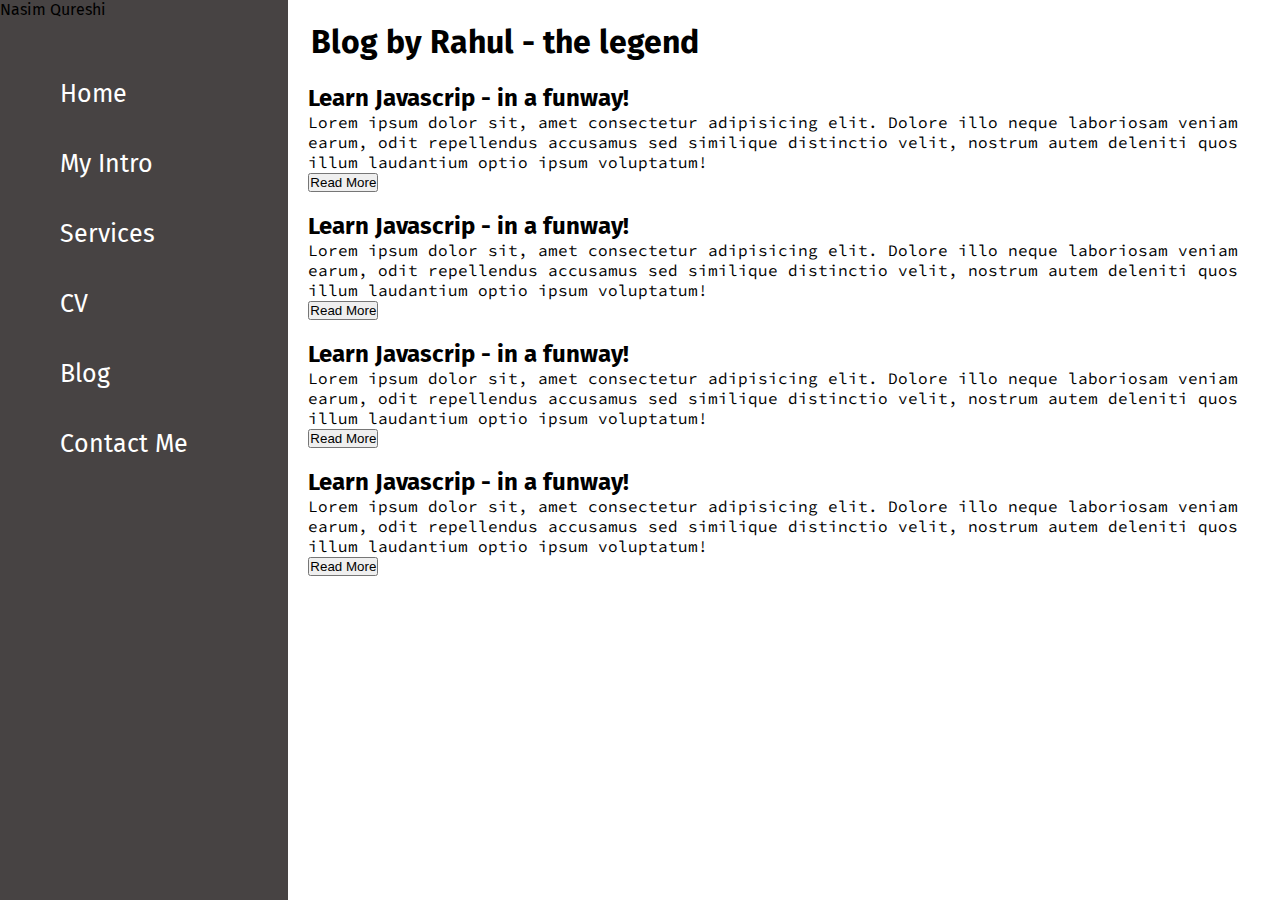
<file: blog.html>
<!DOCTYPE html>
<html lang="en">

<head>
    <meta charset="UTF-8">
    <meta http-equiv="X-UA-Compatible" content="IE=edge">
    <meta name="viewport" content="width=device-width, initial-scale=1.0">
    <link rel="stylesheet" href="style.css">
    <title>My Portfolio-1</title>
</head>

<body>
    <div class="container">
        <div class="sidebar">
            Nasim Qureshi
            <nav>
                <ul>
                    <li><a href="/">Home</a></li>
                    <li><a href="/intro.html">My Intro</a></li>
                    <li><a href="/services.html">Services</a></li>
                    <li><a href="/resume.html">CV</a></li>
                    <li><a href="/Blog.html">Blog</a></li>
                    <li><a href="/contact.html">Contact Me</a></li>
                </ul>
            </nav>
        </div>

        <div class="main">
            <div class="blogContainer">
               <h1>Blog by Rahul - the legend</h1>
               <div class="blogItem">
                    <h2>Learn Javascrip - in a funway!</h2>
                    <p>Lorem ipsum dolor sit, amet consectetur adipisicing elit.
                       Dolore illo neque laboriosam veniam earum, odit repellendus
                       accusamus sed similique distinctio velit, nostrum autem deleniti 
                       quos illum laudantium optio ipsum voluptatum!</p>
                       <button class="btn btn-sm">Read More</button>
               </div>
            <div class="blogItem">
                <h2>Learn Javascrip - in a funway!</h2>
                <p>Lorem ipsum dolor sit, amet consectetur adipisicing elit.
                    Dolore illo neque laboriosam veniam earum, odit repellendus
                    accusamus sed similique distinctio velit, nostrum autem deleniti
                    quos illum laudantium optio ipsum voluptatum!</p>
                    <button class="btn btn-sm">Read More</button>
            </div>
            <div class="blogItem">
                <h2>Learn Javascrip - in a funway!</h2>
                <p>Lorem ipsum dolor sit, amet consectetur adipisicing elit.
                    Dolore illo neque laboriosam veniam earum, odit repellendus
                    accusamus sed similique distinctio velit, nostrum autem deleniti
                    quos illum laudantium optio ipsum voluptatum!</p>
                    <button class="btn btn-sm">Read More</button>
            </div>
            <div class="blogItem">
                <h2>Learn Javascrip - in a funway!</h2>
                <p>Lorem ipsum dolor sit, amet consectetur adipisicing elit.
                    Dolore illo neque laboriosam veniam earum, odit repellendus
                    accusamus sed similique distinctio velit, nostrum autem deleniti
                    quos illum laudantium optio ipsum voluptatum!</p>
                    <button class="btn btn-sm">Read More</button>
            </div>

            </div>
        </div>

        </div>
</body>

</html>
</file>
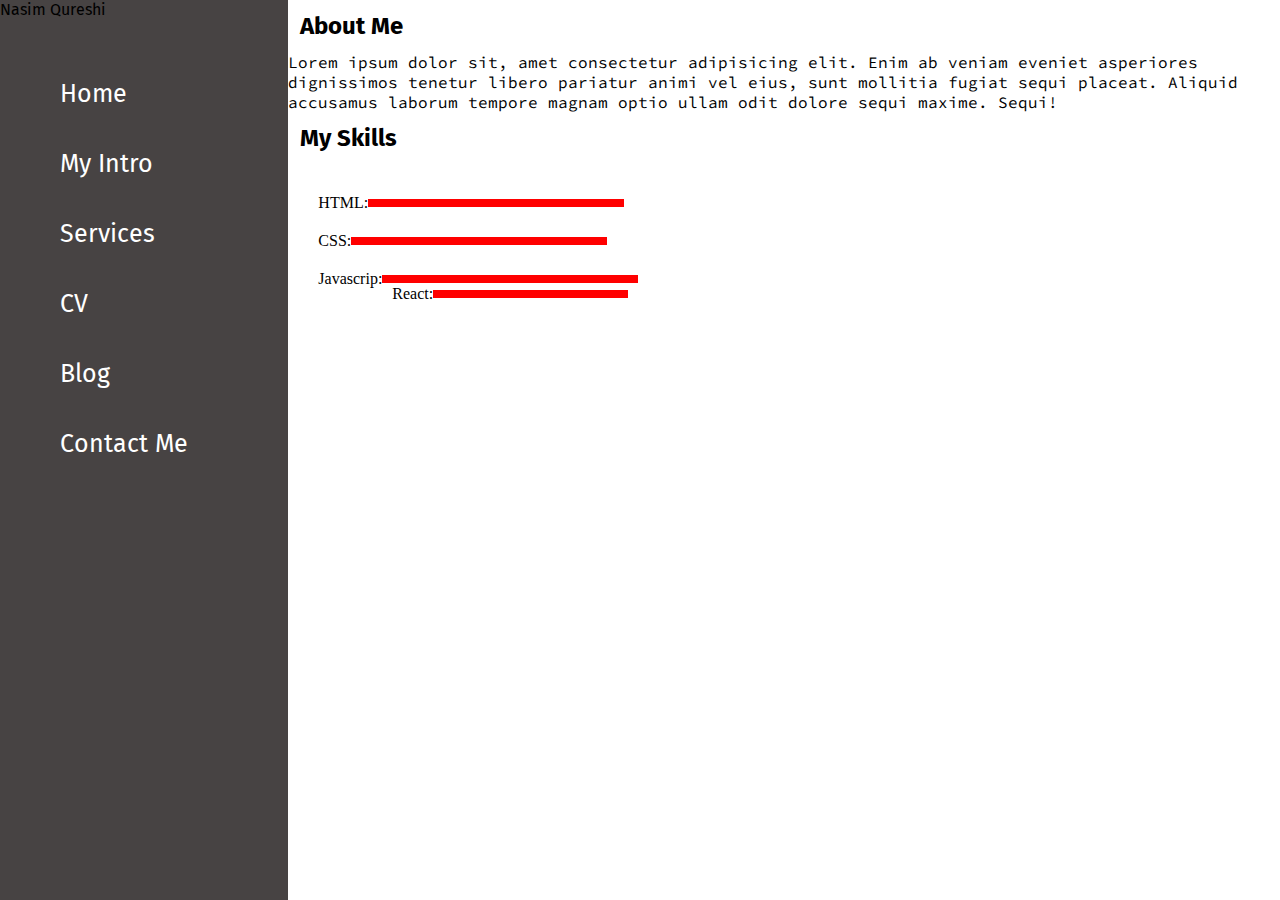
<file: intro.html>
<!DOCTYPE html>
<html lang="en">

<head>
    <meta charset="UTF-8">
    <meta http-equiv="X-UA-Compatible" content="IE=edge">
    <meta name="viewport" content="width=device-width, initial-scale=1.0">
    <link rel="stylesheet" href="style.css">
    <title>My Portfolio-1</title>
</head>

<body>
    <div class="container">
        <div class="sidebar">
            Nasim Qureshi
            <nav>
                <ul>
                    <li><a href="/">Home</a></li>
                    <li><a href="/intro.html">My Intro</a></li>
                    <li><a href="/services.html">Services</a></li>
                    <li><a href="/resume.html">CV</a></li>
                    <li><a href="/Blog.html">Blog</a></li>
                    <li><a href="/contact.html">Contact Me</a></li>
                </ul>
            </nav>
        </div>

        <div class="main">
            <div class="intro">
                
                   <h2>About Me</h2>
                   <p>Lorem ipsum dolor sit, amet consectetur adipisicing elit.
                     Enim ab veniam eveniet asperiores dignissimos tenetur 
                     libero pariatur animi vel eius, sunt mollitia fugiat sequi placeat.
                     Aliquid accusamus laborum tempore magnam optio ullam odit
                     dolore sequi maxime. Sequi!</p>
                     <h2>My Skills</h2>
                     <div class="skillcontainer">
                        <div class="skillcontainer">
                            <div class="skillItem">HTML:<div class="skill"></div></div>
                            <div class="skillItem">CSS:<div class="skill"></div></div>
                            <div class="skillItem">Javascrip:<div class="skill"><div><div>
                            <div class="skillItem">React:<div class="skill"></div></div>
                        </div>
                    </div>
                </div>
            </div>
        </div>
    </div>
</body>

</html>
</file>
<file: style.css>
@import url('https://fonts.googleapis.com/css2?family=Comfortaa:wght@500&family=Fira+Sans&family=Poppins:wght@500&display=swap');
@import url('https://fonts.googleapis.com/css2?family=Comfortaa:wght@500&family=Fira+Sans&family=Poppins:wght@500&family=Source+Code+Pro:wght@300&display=swap');

*{
    padding: 0;
    margin: 0;
    
}

.sidebar {
    background-color: rgb(71, 67, 67);
    font-family: 'Fira Sans', sans-serif;
    height: 100vh;
    width: 335px;

} 
.sidebar nav {
    padding: 40px;
}
.sidebar nav li {
    list-style: none;
    font-size: 25px;
    padding: 20px;
}
.sidebar nav li a {
    text-decoration: none;
    color: white;
}
.main {
    /* background-color: aqua; */
    width: 90vw;
}
.container {
    display: flex;
}
.infoContainer{
    /* background-color: rgb(202, 9, 128); */
    height: 47vh;
    width: 80vw;
    margin: 144px auto;
    display: flex;
    justify-content: space-around;
}
.devInfo {
    display: flex;
    justify-content: center;
    flex-direction: column;
    font-family: 'Source Code Pro', monospace;
}
.hello{
    font-size: 65px;
}
.name {    
    font-size: 50px;
    font-weight: bold;
    font-family: 'Source Code Pro', monospace;
}
.about {
    font-size: 40px;
}
.moreAbout {
    font-size: 29px;
    font-family: 'Fira Sans', sans-serif;
}
.buttons {
    margin-top: 34px;
}
.buttons button {
    padding: 9px 14px;
    border-radius: 22px;
    color: white;
    background-color: rgb(113, 113, 197);
    font-weight: bold;
    font-size: 21px;
    margin: 0 3px;
    cursor: pointer;
}
.buttons button:hover {
    color: rgb(150, 193, 236); ;
    background-color: gray

}

.devPic img {
    width: 65vh;
    height: 58vh;
    mix-blend-mode: darken;
    margin-bottom: 500px;
}
.contactform h1{
    font-family: 'Fira Sans', sans-serif; 
    padding-top: 144px;
}
.contactform {
    padding: 19px;
}
.contactform form div {
    padding: 17px 0;
    display: flex;
    flex-direction: column;
}
.contactform form div {
    width: 16vw;
    border-radius: 5px;
    margin: 6ox 0;
    padding: 3px;

}
#emailHelp {
    font-size: 8px;
    color: midnightblue;
    margin: 0 5px;
}
.contactform form div input{
    width: 16vw;
    margin: 6px 0;
    border-radius: 5px;
    padding: 3px;
}
#emailHelp {
    font-size: 8px;
    color: midnightblue;
    margin: 0 5px;
}
.form-check {
    flex-direction: row;

}
.form-check input {
    width: 24px;
    margin: 3px 0;
}
.blogItem {
    margin: 20px;
    font-family: 'Fira Sans', sans-serif;
}
 h1{
    margin: 23px;
   font-family: 'Fira Sans', sans-serif; 
} 

 p{
    font-family: 'Source Code Pro', monospace;
}
.intro h2 {
    font-family: 'Fira Sans', sans-serif;
    margin: 12px;
}
.into p {
   font-family: 'Source Code Pro', monospace; 
   margin: 12px;
}
.skillcontainer {
   padding: 10px;
}
.skill{
    width: 256px;
    height: 8px;
    background-color: red;
}
.skillItem {
    display: flex;
    align-items: center;
    padding: 10px;
}
</file>
